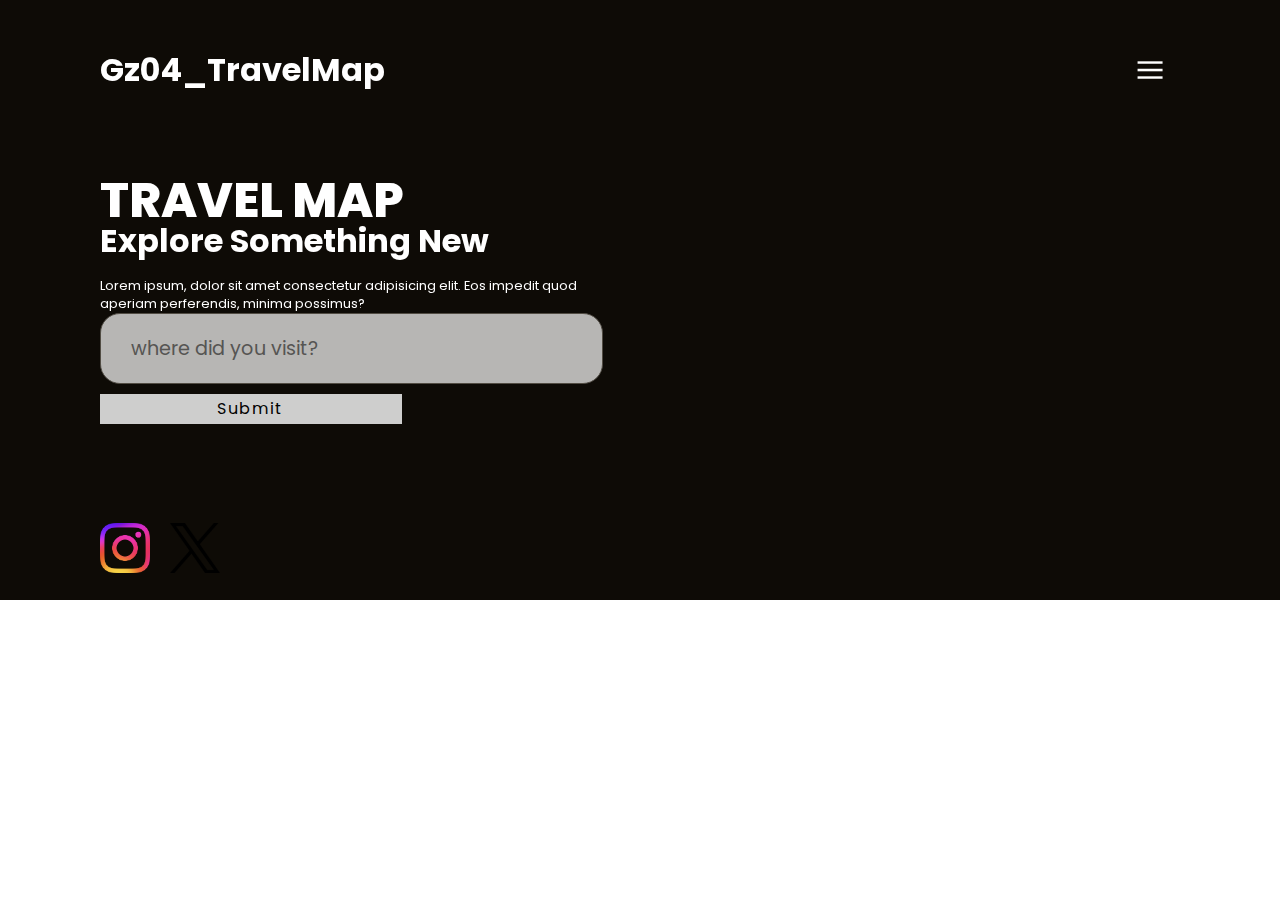
<file: old-index.html>
<!DOCTYPE html>
<html lang="ja">
  <head>
    <meta charset="UTF-8" />
    <meta name="viewport" content="width=device-width, initial-scale=1.0" />
    <title>Gz04_TravelMap</title>
    <link rel="stylesheet" href="./css/style.css" />
  </head>

  <body>
    <section class="showcase">
      <header>
        <h1 class="logo">Gz04_TravelMap</h1>
        <div class="toggle"></div>
      </header>

      <!-- <video src="./img/River.mp4" autoplay loop muted></video> -->

      <div class="overlay"></div>

      <div class="text">
        <h2>Travel Map</h2>
        <h3>Explore Something New</h3>
        <p>
          Lorem ipsum, dolor sit amet consectetur adipisicing elit. Eos impedit
          quod aperiam perferendis, minima possimus?
        </p>
        <div class="input-place">
          <input id="place" type="text" placeholder="where did you visit?" />
          <button id="submitbtn" type="submit">Submit</button>
        </div>
      </div>

      <ul class="social">
        <li>
          <a href="#"
            ><img src="./img/IG.png " alt="" width="50px" height="50px"
          /></a>
        </li>
        <li>
          <a href="#"
            ><img src="./img/X.png " alt="" width="50px" height="50px"
          /></a>
        </li>
      </ul>
    </section>

    <!-- <div class="menu">
      <ul>
        <li><a href="">Home</a></li>
        <li><a href="">Your travel list</a></li>
        <li><a href="">Contact</a></li>
      </ul>
    </div>
    <div class="map">
      <iframe
        src="https://www.google.com/maps/embed?pb=!1m18!1m12!1m3!1d6628.719649652799!2d-118.3333824235167!3d33.82883002949289!2m3!1f0!2f0!3f0!3m2!1i1024!2i768!4f13.1!3m3!1m2!1s0x80dd4ac5b05aed91%3A0xc28f99ac4887e757!2s2571%20Plaza%20del%20Amo%2C%20Torrance%2C%20CA%2090503!5e0!3m2!1sja!2sus!4v1716278641609!5m2!1sja!2sus"
        width="600"
        height="450"
        style="border: 0"
        allowfullscreen=""
        loading="lazy"
        referrerpolicy="no-referrer-when-downgrade"
      ></iframe>
    </div> -->

    <!-- <div class="overlay-contents">
        <div class="openbtn"><span></span><span></span><span></span></div>
        <nav id="g-nav">
          <div>
            <ul id="map-list">
              <li><a href="#">Your destination will be added here.</a></li>
            </ul>
          </div>
        </nav>
      </div> -->

    <script src="https://ajax.googleapis.com/ajax/libs/jquery/3.7.1/jquery.min.js"></script>
    <script src="./js/jquery.mb.YTPlayer.min.js"></script>
    <script src="./js/myjs.js"></script>
  </body>
</html>
</file>
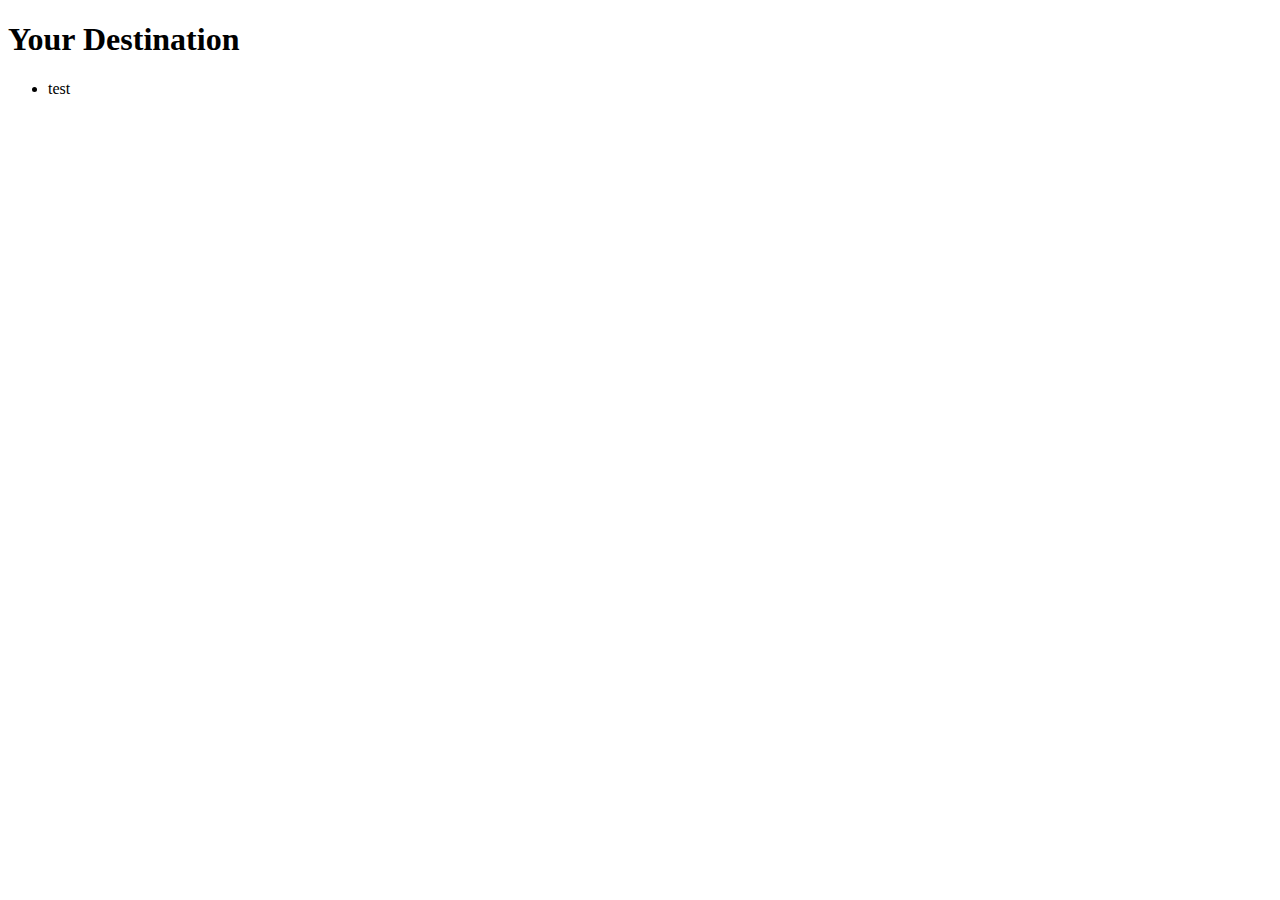
<file: your_destination.html>
<!DOCTYPE html>
<html lang="en">
  <head>
    <meta charset="UTF-8" />
    <meta name="viewport" content="width=device-width, initial-scale=1.0" />
    <title>Gs04_Ch_YourDestination</title>
  </head>
  <body>
    <h1>Your Destination</h1>

    <ul id="list">
      <li>test</li>
    </ul>
  </body>
</html>
</file>
<file: css/style.css>
@import url("https://fonts.googleapis.com/css2?family=Poppins:ital,wght@0,100;0,200;0,300;0,400;0,500;0,600;0,700;0,800;0,900;1,100;1,200;1,300;1,400;1,500;1,600;1,700;1,800;1,900&display=swap");

* {
  /* 初期化 レスポンシブしやすい*/
  margin: 0;
  padding: 0;
  box-sizing: border-box;
  font-family: "Poppins", sans-serif;
}

.showcase {
  position: absolute;
  right: 0;
  width: 100%;
  height: 600px;
  background-color: #111;
  color: white;
  padding: 100px; /* 上下左右に中央寄せ */
  display: flex;
  align-items: center;
  justify-content: space-between;
  transition: 0.5s;
}

.showcase.active {
  position: absolute;
  right: 300px;
}

.toggle {
  background: url("../img/menu.png");
  width: 60px;
  height: 60px;
  background-repeat: no-repeat;
  background-size: 30px;
  background-position: center;
  cursor: pointer;
}

.toggle.active {
  background: url("../img/close.png");
  width: 60px;
  height: 60px;
  background-repeat: no-repeat;
  background-size: 30px;
  background-position: center;
  cursor: pointer;
}

.showcase header {
  position: absolute; /* Flexを解除 */
  top: 0;
  left: 0;
  display: flex;
  align-items: center;
  justify-content: space-between;
  width: 100%;
  padding: 40px 100px;
  z-index: 1000;
}

.language-choise {
  position: absolute; /* Flexを解除 */
  top: 0;
  right: 300;
}

/* 一度見えないようにする */
.menu {
  position: absolute;
  top: 0;
  right: 0;
  width: 300px;
  height: 100%;
  z-index: -1;
  display: flex;
  justify-content: center;
  align-items: center;
}

.menu li {
  list-style: none;
  font-size: 24px;
  color: #111;
  transition: 0.5s ease;
  width: 250px;
  margin-left: 50px;
}

.menu li:hover {
  /* text-decoration: underline; */
  letter-spacing: 3px;
}

.menu ul a {
  text-decoration: none;
}

.showcase video {
  position: absolute;
  top: 0;
  left: 0;
  width: 100%;
  height: 100%;
  object-fit: cover;
  opacity: 0.8;
}
.showcase-left {
  z-index: 1000;
}

.text {
  z-index: 1000;
}

.text h2 {
  font-size: 3em;
  font-weight: 800;
  text-transform: uppercase;
  color: #fff;
  line-height: 1em;
}

.text h3 {
  font-size: 2em;
  font-weight: 700;
  color: #fff;
  line-height: 1em;
}

.text p {
  font-size: 0.8em;
  margin-top: 20px;
  color: #fff;
  max-width: 500px;
}

.text a {
  display: inline-block;
  text-decoration: none;
  margin-top: 20px;
  background-color: #fff;
  padding: 10px 30px;
  color: #111;
}

.textSplitLoad {
  display: none;
}

.split {
  visibility: hidden;
}

.place-input {
  width: 70%;
  margin-top: 20px;
  display: flex;
  flex-direction: column;
  justify-content: center;
  align-items: center;
}

.text input {
  width: 100%;
  padding: 20px 30px;
  border-radius: 20px;
  border: 1px solid #6e695f;
  opacity: 0.7;
  font-size: 1.2em;
  transition: 0.5s;
}

.text input:focus {
  outline: none;
}

.text input:hover {
  opacity: 0.8;
}

.text button {
  margin-top: 10px;
  width: 60%;
  height: 30px;
  opacity: 0.8;
  background-color: #fff;
  border: none;
  font-size: 1em;
  cursor: pointer;
  transition: 0.2s;
  letter-spacing: 2px;
}

.text button:hover {
  width: 80%;
  border: none;
  background: linear-gradient(
    to right,
    transparent,
    #fff 35%,
    #fff 65%,
    transparent
  );
  opacity: 1;
  box-shadow: 0 5px 10px 0 rgba(0, 0, 0, 0.6);
  letter-spacing: 4px;
}

.text button:active {
  background-color: #fff;
  border: none;
  opacity: 1;
  background: linear-gradient(
    to right,
    transparent,
    #fff 35%,
    #fff 65%,
    transparent
  );
  box-shadow: 0 5px 10px 0 rgba(0, 0, 0, 0.6);
  transform: translateY(2px);
}

.text button:focus {
  outline: none;
}

.overlay {
  position: absolute;
  top: 0;
  left: 0;
  width: 100%;
  height: 100%;
  background-color: #634f26;
  mix-blend-mode: overlay;
}

.social {
  margin-top: 20px;
  position: absolute;
  bottom: 20px;
  display: flex;
  justify-content: center;
}

.social li {
  display: inline-block;
  margin-right: 20px;
  list-style: none;
  transition: 0.2s;
}

.social li:hover {
  transform: translateY(-10px);
}

@media (max-width: 798px) {
  .showcase,
  .showcase header {
    padding: 40px;
  }

  .text h2 {
    font-size: 3em;
  }
  .text h3 {
    font-size: 2em;
  }
}

.map {
  filter: grayscale(0.1);
  position: absolute;
  top: 25%;
  left: 50%;
}

/* @import url("https://fonts.googleapis.com/css2?family=Roboto:wght@700&display=swap");
svg {
  width: 100%; 
  height: 100vh;
}

.hidden {
  visibility: hidden;
}

#base {
  cursor: pointer;
} */
</file>
